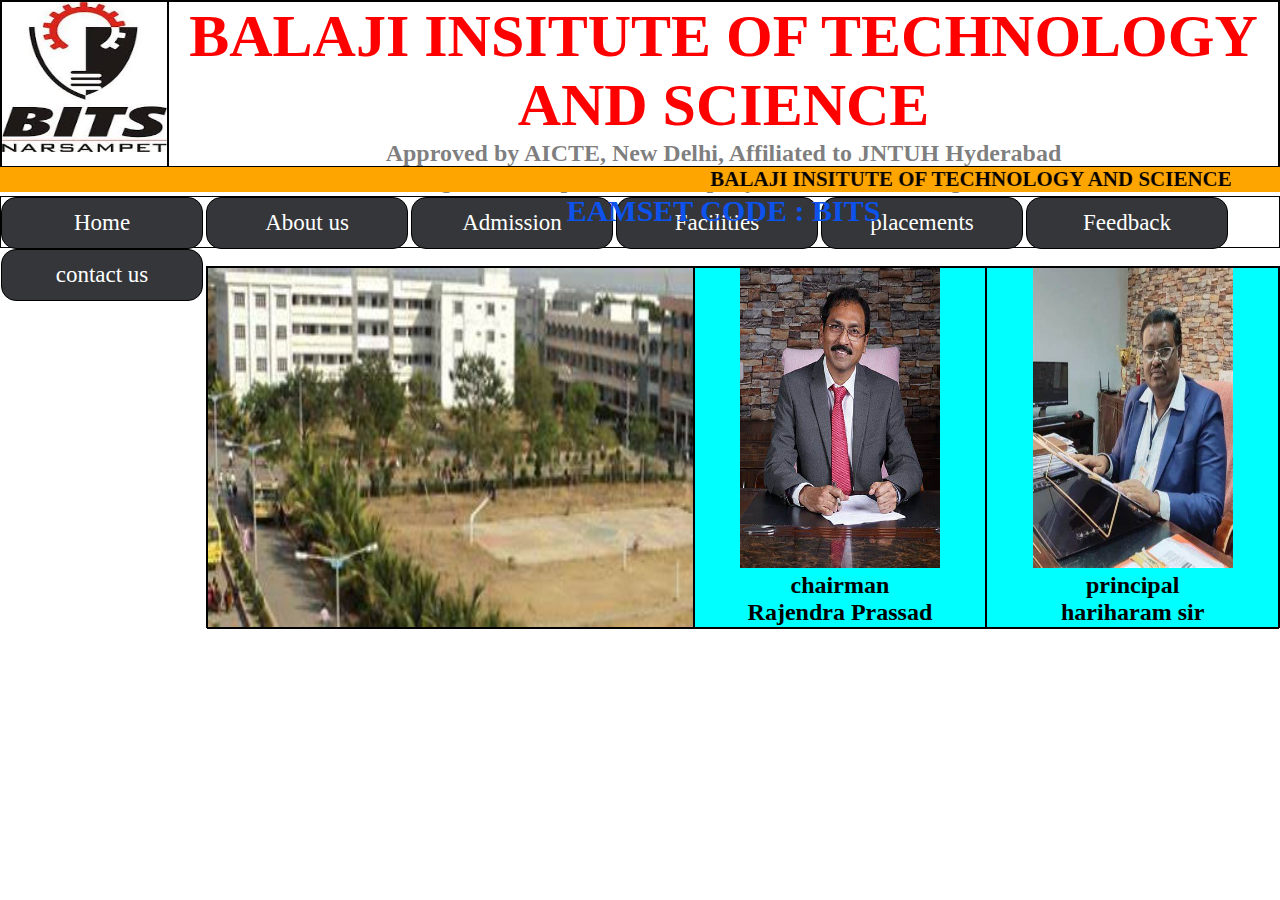
<file: index.html>
<!DOCTYPE html>
<html lang="en">
<head>
    <meta charset="UTF-8">
    <meta name="viewport" content="width=device-width, initial-scale=1.0">
    <title>Document</title>
    <link rel="stylesheet" href="style.css">
</head>
<body>
    <div class="obox">
        <div id="box1">
            <img src="bitslogo.jpg" alt=""height="150px" width="165px">
        </div>
        <div id="box2">
            <h1 id="clgname">BALAJI INSITUTE OF TECHNOLOGY AND SCIENCE</h1>
            <h2 id="text1">Approved by AICTE, New Delhi, Affiliated to JNTUH Hyderabad</h2>
            <h2 id="text1">Warangal-Narsampet Rd, Laknepally, Madhira D, Telangana 506330</h2>
            <h2 id="bits">EAMSET CODE : BITS

            </h2>
        </div>
    </div>
    <marquee behavior="alternate" direction="" id="scrolltext">BALAJI INSITUTE OF TECHNOLOGY AND SCIENCE </marquee>
  <div id="navbox">
    <ul>
        <li><a href="">Home</a></li>
        <li><a href="">About us</a></li>
        <li><a href="">Admission</a></li>
        <li><a href="">Facilities</a>
            <ul>
             <li><a href="">Canteen</a></li>
             <li><a href="">bus</a></li>
             <li><a href="">Seminar lab</a></li>
             <li><a href="">computer lab</a></li>
             <li><a href="">library</a></li>
            </ul>
        </li>
        <li><a href="">placements</a>
        <ul>
            <li><a href="">Canteen</a></li>
             <li><a href="">bus</a></li>
             <li><a href="">TATA</a></li>
             <li><a href="">CLENAR</a></li>
             <li><a href="">Watchman</a></li>
        </ul>
        </li>
        <li><a href="">Feedback</a>
        <ul>
            <li><a href="">Nak nachala nen </a></li>
            <li><a href="">potha laa</a></li>
        </ul>
        </li>
        <li><a href="contactus.html">contact us</a></li>
    </ul>
  </div>
  <br>
  <div class="outbox">
    <div id="in1"></div>
    <div id="in2">
        <img src="chai.jpg" alt="" height="300px" width="200px">
        <h2>chairman</h2>
        <h2>Rajendra Prassad</h2>
    </div>
    <div id="in3">
        <img src="pri.jpg" alt="" height="300px" width="200px">
        <h2>principal</h2>
        <h2>hariharam sir</h2>
    </div>
  </div>
</body>
</html>
</file>
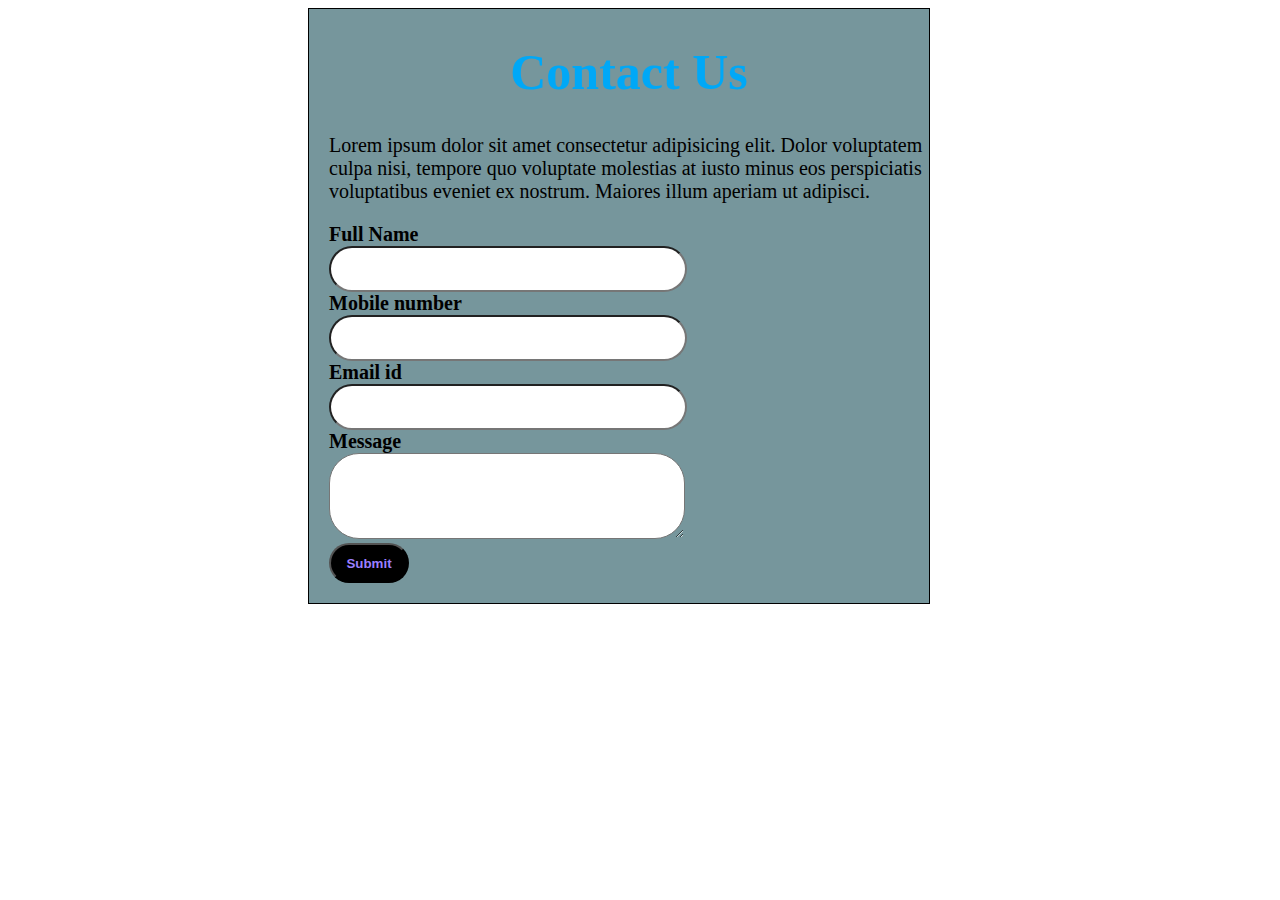
<file: contactus.html>
<!DOCTYPE html>
<html lang="en">
<head>
    <meta charset="UTF-8">
    <meta name="viewport" content="width=device-width, initial-scale=1.0">
    <title>Document</title>
    <link rel="stylesheet" href="contactus.css">
</head>
<body>
    <form action="">
        <h1>Contact Us</h1>
        <p>Lorem ipsum dolor sit amet consectetur adipisicing elit. Dolor voluptatem culpa nisi, tempore quo voluptate molestias at iusto minus eos perspiciatis voluptatibus eveniet ex nostrum. Maiores illum aperiam ut adipisci.</p>
        <label for=""> Full Name</label><br>
        <input type="text" ><br>
        <label for="">Mobile number</label><br>
        <input type="tel"><br>
        <label for="">Email id</label><br>
        <input type="email"><br>
        <label for="">Message</label><br>
        <textarea name="" id=""></textarea><br>
       <button>Submit</button>
    </form>
</body>
</html>
</file>
<file: style.css>
*{
    margin: 0px;
    padding: 0px;
}
.obox{
    border: solid 1px;
    height: 165px;
    display: flex;
}
#box1,#box2{
    border: solid 1px;
    height: 165px;
}
#box1{
    width: 200px;
}
#box2{
    width: 2000px;
    text-align: center;
  background-color: b6b4b4b5;
}
#clgname{
font-size: 60px;
color: red;
}
#text1{
    color:rgba(0, 0, 0, 0.521);
}
#bits{
    font-size: 30px;
    color: rgb(12, 82, 235);
}
#scrolltext{
    font-size: 21px;
    font-weight: bold;
    color:black;
    background-color: orange;
}
#navbox{
    border: solid 1px;
    height: 50px;
}
ul li{
    border: solid 1px;
    height: 50px;
    width: 200px;
    float: left;
    text-align: center;
    line-height: 49px;
    background-color: rgb(52, 54, 58);
    border-radius: 15PX;
    margin-right: 3px;
}
ul{
    list-style: none;
}
  ul li a{
    color:rgb(255, 255, 255);
    font-size: 23px;
    text-decoration: none;
  }
  ul li ul li{
    display: none;
  }
  ul li:hover ul li{
    display: block;
  }
  ul li:hover{
    background-color: rgb(89, 223, 28);
  }
  .outbox{
    border: solid 1px;
    height: 360px;
    display: flex;
    justify-content:  space-between;
  }
  #in1,#in2,#in3{
    border: solid 1px;
    height: 360px;
    z-index: -1;
  }
  #in1{
    width: 600px;
    background-image: url(img2.jpg);
    background-repeat: no-repeat;
    background-size: 600px 360px;
    animation-name: imgchange;
    animation-duration: 10s;
    animation-iteration-count: infinite;
  }
  @keyframes imgchange{
    10%{
      background-image: url(img1.jpg);
    }
    20%{
      background-image: url(img2.jpg);
    }
    30%{
      background-image: url(img3.jpg);
    }
    40%{
      background-image: url(img4.jpg);
    }
    50%{
      background-image: url(img5.jpg);
    }
  }
  #in2,#in3{
    width: 360px;
    text-align: center;
    background-color: aqua;
  }
</file>
<file: contactus.css>
form{
    border: solid 1px;
    width: 600px;
    margin-left: 300px;
    background-color: rgb(118, 150, 156);
    padding-left: 20px;
    padding-bottom: 20px;
}
h1{
    color: rgb(0, 168, 247);
    font-size: 50px;
    text-align: center;
}
p{
    color: black;
    font-size: 20px;
}
label{
    font-size: 20px;
    color: black;
    font-weight: bold;
    border-radius: 30px;
}
input{
    height: 40px;
    width: 350px;
    border-radius: 30px;
}
textarea{
    height: 80px;
    width: 350px;
    border-radius: 30px;
}
button{
    height: 40px;
    width: 80px;
    color: rgb(155, 127, 255);
    font-weight: bold;
    background-color: black;
    border-radius: 20px;

}
</file>
